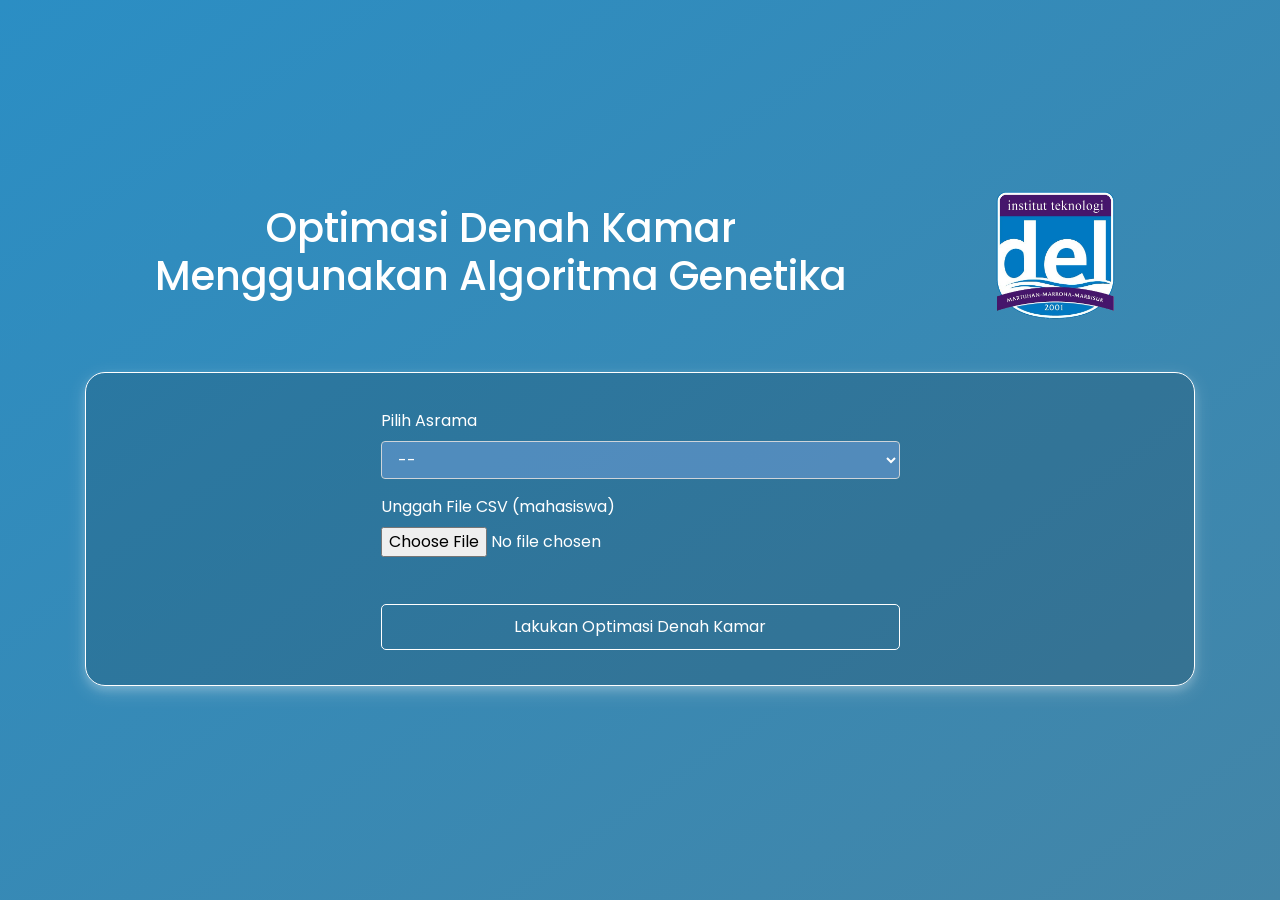
<file: web/templates/index.html>
<!DOCTYPE html>
<html lang="en">

<head>
    <meta charset="UTF-8" />
    <meta http-equiv="X-UA-Compatible" content="IE=edge" />
    <meta name="viewport" content="width=device-width, initial-scale=1.0" />
    <title>Pembuatan Denah Kamar</title>
    <link rel="stylesheet" href="https://cdn.jsdelivr.net/npm/bootstrap@4.6.1/dist/css/bootstrap.min.css"
        integrity="sha384-zCbKRCUGaJDkqS1kPbPd7TveP5iyJE0EjAuZQTgFLD2ylzuqKfdKlfG/eSrtxUkn" crossorigin="anonymous" />
    <link rel="stylesheet" href="../static/style.css" />
</head>

<body>
    <div class="container home">
        <!-- judul -->
        <div class="title row justify-content-center">
            <div class="col-8 text-center">
                <h1>
                    Optimasi Denah Kamar Menggunakan Algoritma Genetika
                </h1>
            </div>
            <div class="col-2 text-center">
                <img class="logo-img" src="../static/img/itdel.png" alt="IT Del" />
            </div>
        </div>
        <!-- pilih asrama -->
        <div class="box mt-4 mb-4">
            <form action="/best_solution" method="POST" enctype="multipart/form-data">
                <div class="row justify-content-center">
                    <div class="col-12 col-md-6 mt-3">
                        <div class="form-group">
                            <label for="id_asrama">Pilih Asrama</label>
                            <select class="form-control" name="id_asrama" id="id_asrama" required>
                                <option value="">--</option>
                                <option value="0">Pniel</option>
                                <option value="1">Antiokia</option>
                                <option value="2">Kapernaum</option>
                                <option value="3">Silo</option>
                                <option value="4">Mambre</option>
                                <option value="5">Mahanaim</option>
                                <option value="6">Nazareth</option>
                                <option value="7">Kana</option>
                            </select>
                        </div>
                        <!-- Tambahkan input baru untuk mengunggah file CSV -->
                        <div class="form-group">
                            <label for="csv_file">Unggah File CSV (mahasiswa)</label>
                            <input type="file" class="form-control-file" id="csv_file" name="csv_file" accept=".csv" required>
                        </div>
                    </div>
                </div>
                <div class="row justify-content-center">
                    <div class="col-12 col-md-6 mt-3">
                        <button class="submit-btn" type="submit">Lakukan Optimasi Denah Kamar</button>
                    </div>
                </div>
            </form>
        </div>
    </div>
</body>

</html>
</file>
<file: web/static/style.css>
@import url('https://fonts.googleapis.com/css2?family=Poppins:wght@100;200;300;400;600&display=swap');

*
{
    margin: 0;
    padding: 0;
    box-sizing: border-box;
    font-family: 'Poppins', sans-serif;
}
.pre{
    color: #fff;
    background-color: #1874ec7a;
}
.form-control
{
    color: #fff;
    background-color: #75a3e07a;
}

.form-control:disabled, .form-control[readonly]
{
    background-color: #477bc07a;
    opacity: 1;
}

body
{
    display: flex;
    justify-content: center;
    align-items: center;
    min-height: 100vh;
    background-image: linear-gradient(to bottom right, #2b8ec4, #4385a7);
    color: #fff;
    padding-bottom: 5rem;
}

.text-muted
{
    color: rgb(255 255 255 / 65%) !important;
}

.input-group-text {
    color: #fff;
    background-color: #0d274a7a;
    border: 1px solid #fff;
    border-left: none;
}

.logo-img
{
    width: 80%;
}

.home
{
    justify-content: center;
    align-items: center;
    flex-wrap: wrap;
}

.title
{
    margin: 5rem 0px 50px 0px;
}

.title .text-center
{
    margin: auto;
}

.box
{
    background-color: rgba(0, 0, 0, 0.144);
    padding: 20px;
    border: 1px solid rgb(255, 255, 255);
    border-radius: 20px;
    box-shadow: 0 4px 8px 0 rgba(255, 255, 255, 0.2), 0 6px 20px 0 rgba(255, 255, 255, 0.19);
}

.sticky 
{
    position: sticky;
    top: 0;
    z-index: 1;
}

.table-hover thead
{
    color: #fff !important;
}

.table-hover tbody tr td, .table-hover tbody tr th
{
    color: #fff;
}

.table-hover tbody tr:hover td, .table-hover tbody tr:hover th
{
    color: #329e07;
    font-weight: bold;
}

.submit-btn
{
    width: 100%;
    padding: 10px 10px;
    margin: 15px 0px;
    border: 1px solid #ffffff;
    border-radius: 5px;
    background: transparent;
    color: #ffffff;
    transition: color 2s, border 2s, background 2s;
    transition-delay: 0.2s;
}

.submit-btn:hover
{
    width: 100%;
    border: 1px solid #08dae9;
    background: linear-gradient(to bottom right, hsl(184, 93%, 48%), #06b3d1);
    color: #000;
    font-weight: bold;
}

.submit-btn2
{
    width: 100%;
    padding: 10px 0px;
    margin: 15px 0px;
    border: 1px solid #ffffff;
    border-radius: 5px;
    background: transparent;
    color: #ffffff;
    transition: border 2s, color 2s, background 2s;
    transition-delay: 0.2s;
}

.submit-btn2:hover
{
    border: 1px solid #5e5e5e;
    background: #ffffffd8;
    color: #000;
    font-weight: bold;
}

@media only screen and (max-width: 600px) {
    body
    {
        font-size: 12px;
    }
    h1
    {
        font-size: 20px;
    }
    .col-2
    {
        padding: 0 !important;
    }
}

.table-fixed tbody {
    height: 300px;
    overflow-y: auto;
    width: 100%;
}
</file>
